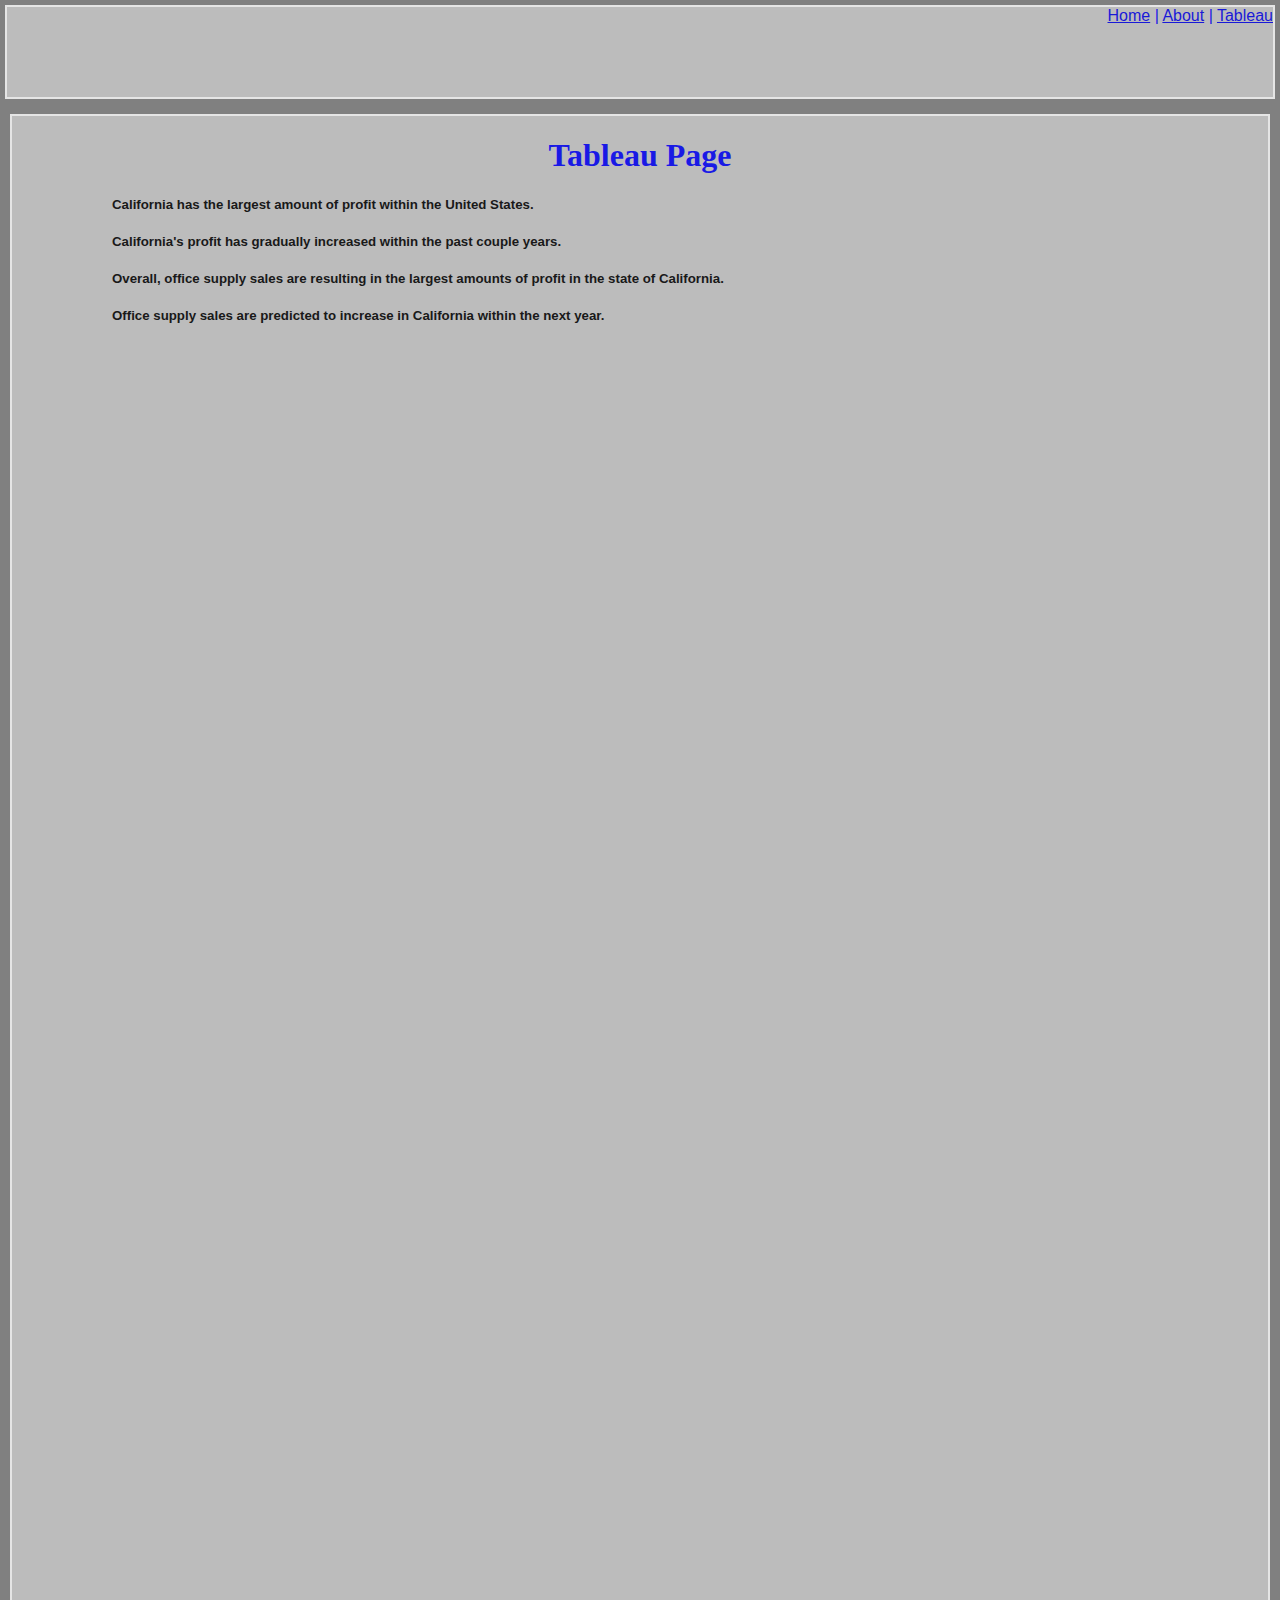
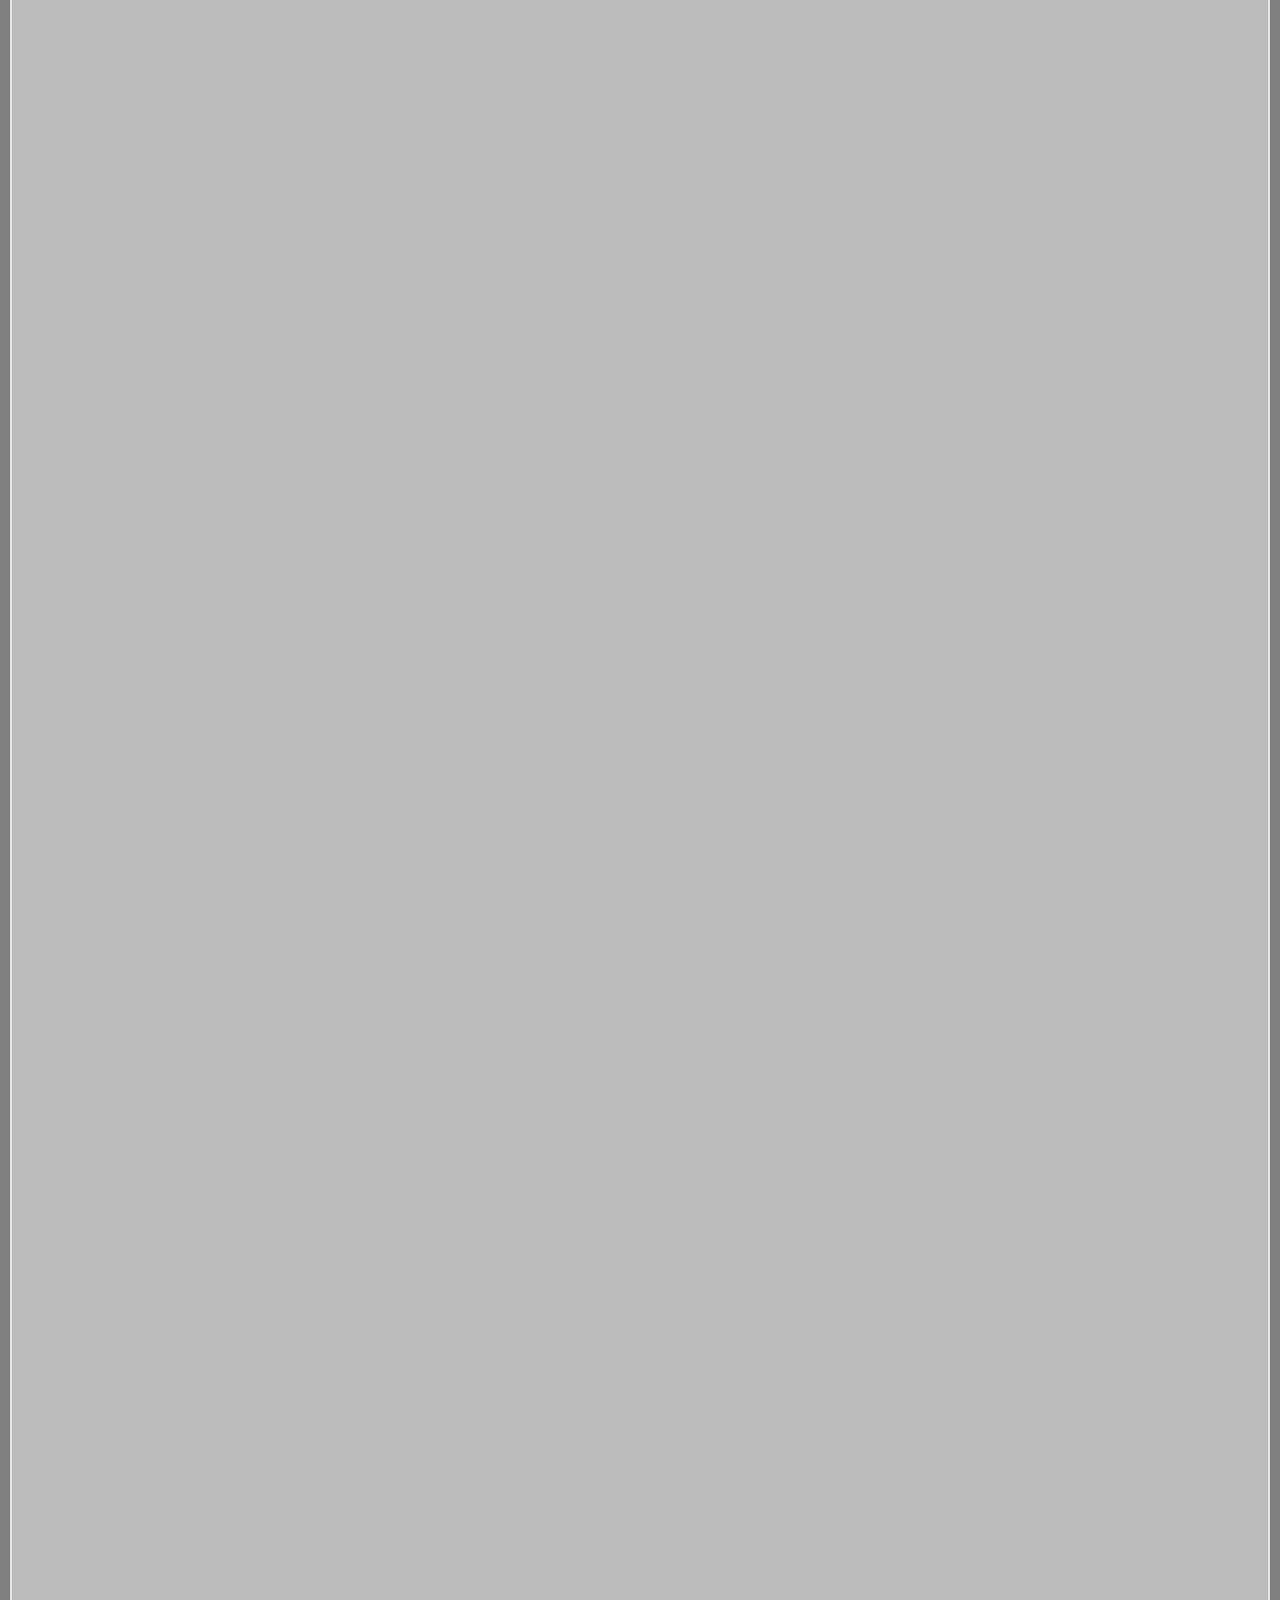
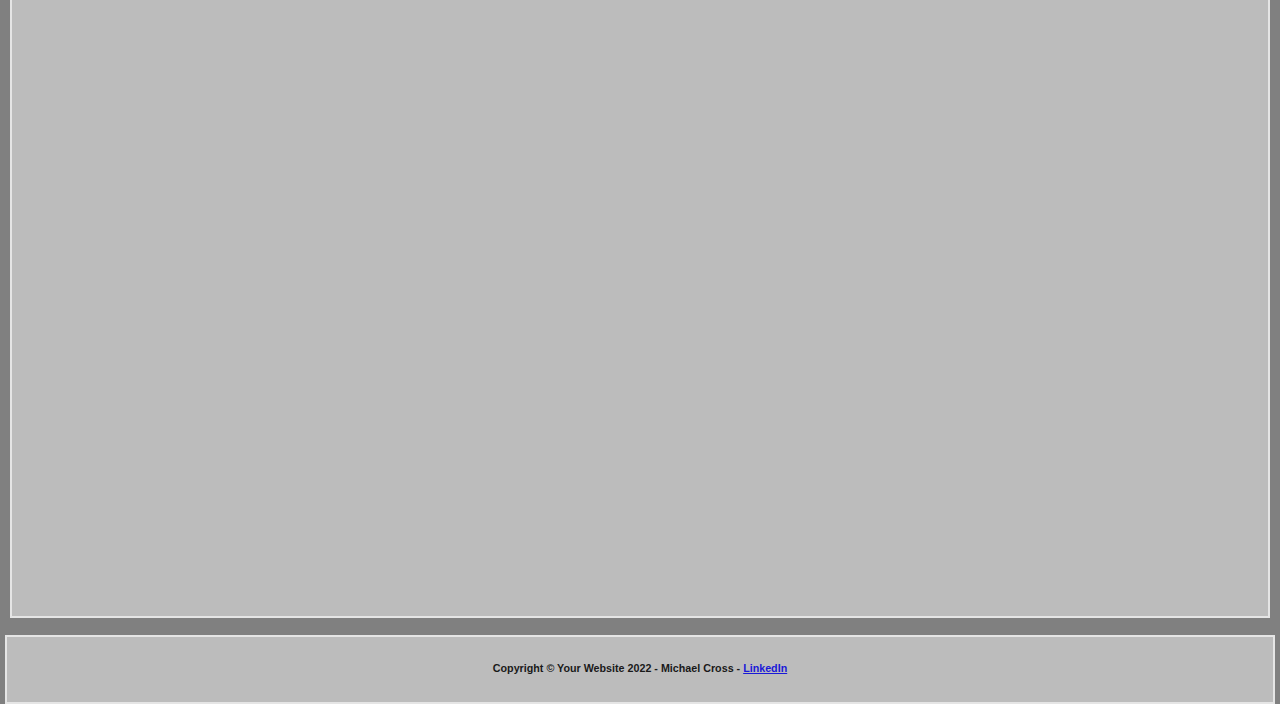
<file: html/tableau.html>
<!--Michael Cross - 4/7/22-->
<!DOCTYPE html>

<html>
    <head>
        <title>Mike Cross - Tableau Page</title>
        <link href="../styles/bootstyles.css" rel="stylesheet" type="text/css">
    </head>

    <body>

        <div class="common header linkTopRight linkcolortab">
            <span>
                <a href="../index.html">Home</a> |
                <a href="about.html">About</a> |
                <a href="tableau.html">Tableau</a>
            </span>
        </div>

        <div class="common mainbody">
            <h1 class="headCenter tableautitlefont">Tableau Page</h1>
            <div class="TabLeft TabRight tableauSize">
                  <!--Sheet1 Tableau-->
                  <div class='tableauPlaceholder' id='viz1649951009208' style='position: relative'><noscript><a href='#'><img alt='Sheet 1 ' src='https:&#47;&#47;public.tableau.com&#47;static&#47;images&#47;WM&#47;WMD8499SJ&#47;1_rss.png' style='border: none' /></a></noscript><object class='tableauViz'  style='display:none;'><param name='host_url' value='https%3A%2F%2Fpublic.tableau.com%2F' /> <param name='embed_code_version' value='3' /> <param name='path' value='shared&#47;WMD8499SJ' /> <param name='toolbar' value='yes' /><param name='static_image' value='https:&#47;&#47;public.tableau.com&#47;static&#47;images&#47;WM&#47;WMD8499SJ&#47;1.png' /> <param name='animate_transition' value='yes' /><param name='display_static_image' value='yes' /><param name='display_spinner' value='yes' /><param name='display_overlay' value='yes' /><param name='display_count' value='yes' /><param name='language' value='en-US' /></object></div>                <script type='text/javascript'>                    var divElement = document.getElementById('viz1649951009208');                    var vizElement = divElement.getElementsByTagName('object')[0];                    vizElement.style.width='100%';vizElement.style.height=(divElement.offsetWidth*0.75)+'px';                    var scriptElement = document.createElement('script');                    scriptElement.src = 'https://public.tableau.com/javascripts/api/viz_v1.js';                    vizElement.parentNode.insertBefore(scriptElement, vizElement);                </script>
                  <h5>California has the largest amount of profit within the United States.</h5>
                  <!--Sheet2 Tableau-->
                  <div class='tableauPlaceholder' id='viz1649952093210' style='position: relative'><noscript><a href='#'><img alt='Sheet 2 ' src='https:&#47;&#47;public.tableau.com&#47;static&#47;images&#47;Sh&#47;Sheet2_16499507520490&#47;Sheet2&#47;1_rss.png' style='border: none' /></a></noscript><object class='tableauViz'  style='display:none;'><param name='host_url' value='https%3A%2F%2Fpublic.tableau.com%2F' /> <param name='embed_code_version' value='3' /> <param name='site_root' value='' /><param name='name' value='Sheet2_16499507520490&#47;Sheet2' /><param name='tabs' value='no' /><param name='toolbar' value='yes' /><param name='static_image' value='https:&#47;&#47;public.tableau.com&#47;static&#47;images&#47;Sh&#47;Sheet2_16499507520490&#47;Sheet2&#47;1.png' /> <param name='animate_transition' value='yes' /><param name='display_static_image' value='yes' /><param name='display_spinner' value='yes' /><param name='display_overlay' value='yes' /><param name='display_count' value='yes' /><param name='language' value='en-US' /></object></div>                <script type='text/javascript'>                    var divElement = document.getElementById('viz1649952093210');                    var vizElement = divElement.getElementsByTagName('object')[0];                    vizElement.style.width='100%';vizElement.style.height=(divElement.offsetWidth*0.75)+'px';                    var scriptElement = document.createElement('script');                    scriptElement.src = 'https://public.tableau.com/javascripts/api/viz_v1.js';                    vizElement.parentNode.insertBefore(scriptElement, vizElement);                </script>
                  <h5>California's profit has gradually increased within the past couple years.</h5>
                  <!--Sheet3 Tableau-->
                  <div class='tableauPlaceholder' id='viz1649952286166' style='position: relative'><noscript><a href='#'><img alt='Sheet 3 ' src='https:&#47;&#47;public.tableau.com&#47;static&#47;images&#47;Sh&#47;Sheet3_16499508634480&#47;Sheet3&#47;1_rss.png' style='border: none' /></a></noscript><object class='tableauViz'  style='display:none;'><param name='host_url' value='https%3A%2F%2Fpublic.tableau.com%2F' /> <param name='embed_code_version' value='3' /> <param name='site_root' value='' /><param name='name' value='Sheet3_16499508634480&#47;Sheet3' /><param name='tabs' value='no' /><param name='toolbar' value='yes' /><param name='static_image' value='https:&#47;&#47;public.tableau.com&#47;static&#47;images&#47;Sh&#47;Sheet3_16499508634480&#47;Sheet3&#47;1.png' /> <param name='animate_transition' value='yes' /><param name='display_static_image' value='yes' /><param name='display_spinner' value='yes' /><param name='display_overlay' value='yes' /><param name='display_count' value='yes' /><param name='language' value='en-US' /></object></div>                <script type='text/javascript'>                    var divElement = document.getElementById('viz1649952286166');                    var vizElement = divElement.getElementsByTagName('object')[0];                    vizElement.style.width='100%';vizElement.style.height=(divElement.offsetWidth*0.75)+'px';                    var scriptElement = document.createElement('script');                    scriptElement.src = 'https://public.tableau.com/javascripts/api/viz_v1.js';                    vizElement.parentNode.insertBefore(scriptElement, vizElement);                </script>
                  <h5>Overall, office supply sales are resulting in the largest amounts of profit in the state of California. </h5>
                  <!--Sheet4 Tableau-->
                  <div class='tableauPlaceholder' id='viz1649952343551' style='position: relative'><noscript><a href='#'><img alt='Sheet 4 ' src='https:&#47;&#47;public.tableau.com&#47;static&#47;images&#47;Sh&#47;Sheet4_16499509015780&#47;Sheet4&#47;1_rss.png' style='border: none' /></a></noscript><object class='tableauViz'  style='display:none;'><param name='host_url' value='https%3A%2F%2Fpublic.tableau.com%2F' /> <param name='embed_code_version' value='3' /> <param name='site_root' value='' /><param name='name' value='Sheet4_16499509015780&#47;Sheet4' /><param name='tabs' value='no' /><param name='toolbar' value='yes' /><param name='static_image' value='https:&#47;&#47;public.tableau.com&#47;static&#47;images&#47;Sh&#47;Sheet4_16499509015780&#47;Sheet4&#47;1.png' /> <param name='animate_transition' value='yes' /><param name='display_static_image' value='yes' /><param name='display_spinner' value='yes' /><param name='display_overlay' value='yes' /><param name='display_count' value='yes' /><param name='language' value='en-US' /></object></div>                <script type='text/javascript'>                    var divElement = document.getElementById('viz1649952343551');                    var vizElement = divElement.getElementsByTagName('object')[0];                    vizElement.style.width='100%';vizElement.style.height=(divElement.offsetWidth*0.75)+'px';                    var scriptElement = document.createElement('script');                    scriptElement.src = 'https://public.tableau.com/javascripts/api/viz_v1.js';                    vizElement.parentNode.insertBefore(scriptElement, vizElement);                </script>
                  <h5>Office supply sales are predicted to increase in California within the next year.</h5>
                </div>
            </div>
        </div>

        <div class="common footer">
            <h6 class="headCenter footerFont">
                Copyright © Your Website 2022 - Michael Cross - <a href="https://www.linkedin.com/in/michael-cross-b2b22b208?lipi=urn%3Ali%3Apage%3Ad_flagship3_profile_view_base_contact_details%3BoUK%2FG7EISfSmZ67C1jfNHw%3D%3D" target="_blank" class="linkColor">LinkedIn</a>
            </h6>
        </div>

    </body>

</html>
</file>
<file: styles/bootstyles.css>
/*Comment crap*/

body{
    background-color:grey;
    font-family: 'Segoe UI', Tahoma, Geneva, Verdana, sans-serif;
}

.headCenter{
    text-align: center;
}

.tableautitlefont{
    font-family: serif;
    color: blue;
}

.tabBg{
    background-image: url('../images/tabBackground.jpg');
    background-size: 1000px;
}

.common{
    background-color: #cccccc;
    border: solid 2px white;
    opacity: 80%;
    position: absolute;
}

.header{
    top:5px;
    left: 5px;
    right: 5px;
    height: 90px;
}

.linkTopRight{
    text-align: right;
}

.linkcolortab{
    color: blue;
}

.mainbody{
    height: 3700px;
    top: 114px;
    bottom: 84px;
    left: 10px;
    right: 10px;
}

.footer{
    bottom: 5px;
    height: 65px;
    left: 5px;
    right: 5px;
    top: 3835px;
}

.TabLeft{
    padding-left: 100px;
}

.TabRight{
    padding-right: 100px;
}

.footerFont{
    font-family: 'Gill Sans', 'Gill Sans MT', Calibri, 'Trebuchet MS', sans-serif;
}

/*.tableauSize{
    height: 300px;
    width: 1100px;
}*/
</file>
